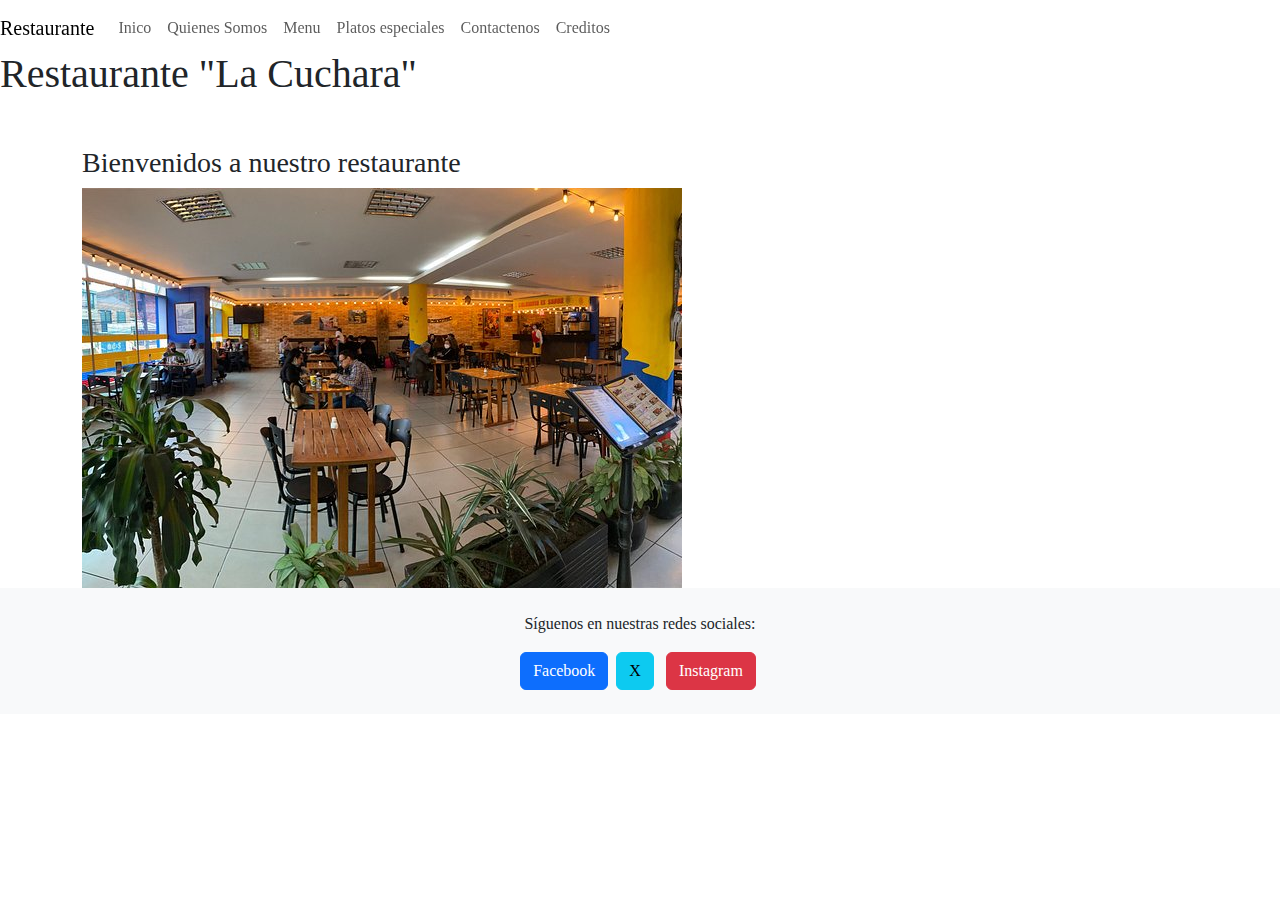
<file: index.html>
<!doctype html>
<html lang="en">
  <head>
    <meta charset="utf-8">
    <meta name="viewport" content="width=device-width, initial-scale=1">
    <title>Restaurante "La Cucharita"</title>
    <link href="https://cdn.jsdelivr.net/npm/bootstrap@5.3.3/dist/css/bootstrap.min.css" rel="stylesheet" integrity="sha384-QWTKZyjpPEjISv5WaRU9OFeRpok6YctnYmDr5pNlyT2bRjXh0JMhjY6hW+ALEwIH" crossorigin="anonymous">
    <link rel="stylesheet" href="css/styles.css">
  </head>
  <body>
    <h1>Restaurante "La Cuchara"</h1>
    <nav class="navbar navbar-expand-lg navbar-ligth bg-ligth">
        <a class="navbar-brand" href="#">Restaurante</a>
        <div class="collapse navbar-collapse" id="navbarNav">
            <ul class="navbar-nav">
                <li class="nav-item"><a class="nav-link" href="index.html">Inico</a></li>
                <li class="nav-item"><a class="nav-link" href="quienes_somo.html">Quienes Somos</a></li>
                <li class="nav-item"><a class="nav-link" href="menu.html">Menu</a></li>
                <li class="nav-item"><a class="nav-link" href="ofertas.html">Platos especiales</a></li>
                <li class="nav-item"><a class="nav-link" href="contactenos.html">Contactenos</a></li>
                <li class="nav-item"><a class="nav-link" href="creditos.html">Creditos</a></li>
            </ul>
        </div>
    </nav>
    <div class="container mt-5">
        <h3>Bienvenidos a nuestro restaurante</h3>
        <img src="img/restaurante.jpg" class="ing-fluid" alt="Restaurante">
    </div>
    <script src="https://cdn.jsdelivr.net/npm/bootstrap@5.3.3/dist/js/bootstrap.bundle.min.js" integrity="sha384-YvpcrYf0tY3lHB60NNkmXc5s9fDVZLESaAA55NDzOxhy9GkcIdslK1eN7N6jIeHz" crossorigin="anonymous"></script>
    <footer class="bg-light text-center py-4">
      <p>Síguenos en nuestras redes sociales:</p> 
      <a href="https://www.facebook.com/share/cLg9q3ow89sKMF9E/?mibextid=qi2Omg" class="btn btn-primary ax-1" target="_blank">Facebook</a> 
      <a href="https://x.com/_LA_CUCHARA_?t=zEc7ssYfNkzHrk-cmvvRew&s=08" class="btn btn-info mx-1" target="blank">X</a>
      <a href="https://www.instagram.com/lacuchara_restaurant?igsh=MW5uNmcxMnk2emFqdQ==" class="btn btn-danger mx-1" target="blank">Instagram</a>
  </footer>
  </body>
</html>
</file>
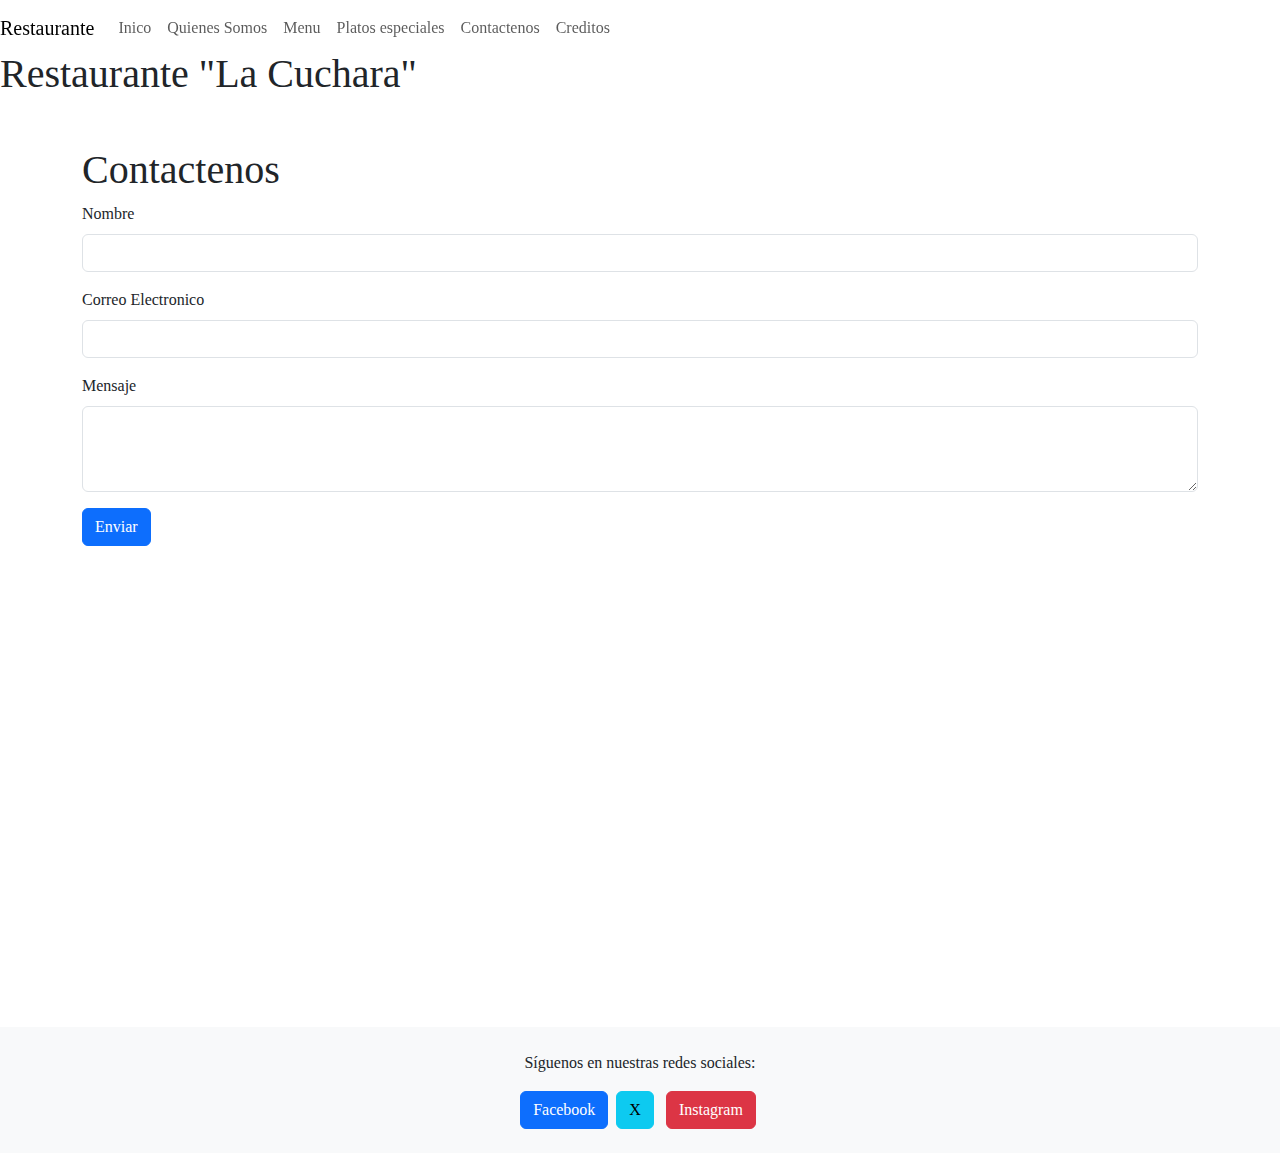
<file: contactenos.html>
<!doctype html>
<html lang="en">
  <head>
    <meta charset="utf-8">
    <meta name="viewport" content="width=device-width, initial-scale=1">
    <title>Restaurante "La cucharita"</title>
    <link href="https://cdn.jsdelivr.net/npm/bootstrap@5.3.3/dist/css/bootstrap.min.css" rel="stylesheet" integrity="sha384-QWTKZyjpPEjISv5WaRU9OFeRpok6YctnYmDr5pNlyT2bRjXh0JMhjY6hW+ALEwIH" crossorigin="anonymous">
    <link rel="stylesheet" href="css/styles.css">
  </head>
  <body>
    <h1>Restaurante "La Cuchara"</h1>
    <nav class="navbar navbar-expand-lg navbar-ligth bg-ligth">
        <a class="navbar-brand" href="#">Restaurante</a>
        <div class="collapse navbar-collapse" id="navbarNav">
            <ul class="navbar-nav">
                <li class="nav-item"><a class="nav-link" href="index.html">Inico</a></li>
                <li class="nav-item"><a class="nav-link" href="quienes_somo.html">Quienes Somos</a></li>
                <li class="nav-item"><a class="nav-link" href="menu.html">Menu</a></li>
                <li class="nav-item"><a class="nav-link" href="ofertas.html">Platos especiales</a></li>
                <li class="nav-item"><a class="nav-link" href="contactenos.html">Contactenos</a></li>
                <li class="nav-item"><a class="nav-link" href="creditos.html">Creditos</a></li>
            </ul>
        </div>
    </nav>

    <div class="container mt-5">
        <h1>Contactenos</h1>
        <form>
            <div class="mb-3">
                <label for="nombre" class="form-label">Nombre</label>
                <input type="text" class="form-control" id="nombre" required>
            </div>
            <div class="mb-3">
              <label for="correo" class="form-label">Correo Electronico</label>
              <input type="email" class="form-control" id="correo" required>
            </div>
            <div class="mb-3">
              <label for="mensaje" class="form-label">Mensaje</label>
              <textarea class="form-control" id="mensaje" rows="3" required></textarea>
            </div>
            <button type="submit" class="btn btn-primary">Enviar</button>
        </form>
        <br>
        <iframe src="https://www.google.com/maps/embed?pb=!4v1724877957796!6m8!1m7!1sxtq1nAXAP0CB_Gia30Mbxw!2m2!1d4.716306205566612!2d-74.05759329323786!3f81.05092391964172!4f-8.083104812273717!5f0.7820865974627469" width="600" height="450" style="border:0;" allowfullscreen="" loading="lazy" referrerpolicy="no-referrer-when-downgrade">
        </iframe>
    </div>
    <script src="https://cdn.jsdelivr.net/npm/bootstrap@5.3.3/dist/js/bootstrap.bundle.min.js" integrity="sha384-YvpcrYf0tY3lHB60NNkmXc5s9fDVZLESaAA55NDzOxhy9GkcIdslK1eN7N6jIeHz" crossorigin="anonymous"></script>
  </body>
  <footer class="bg-light text-center py-4">
    <p>Síguenos en nuestras redes sociales:</p> 
    <a href="https://www.facebook.com/share/cLg9q3ow89sKMF9E/?mibextid=qi2Omg" class="btn btn-primary ax-1" target="_blank">Facebook</a> 
    <a href="https://x.com/_LA_CUCHARA_?t=zEc7ssYfNkzHrk-cmvvRew&s=08" class="btn btn-info mx-1" target="blank">X</a>
    <a href="https://www.instagram.com/lacuchara_restaurant?igsh=MW5uNmcxMnk2emFqdQ==" class="btn btn-danger mx-1" target="blank">Instagram</a>
    </footer>
</html>
</file>
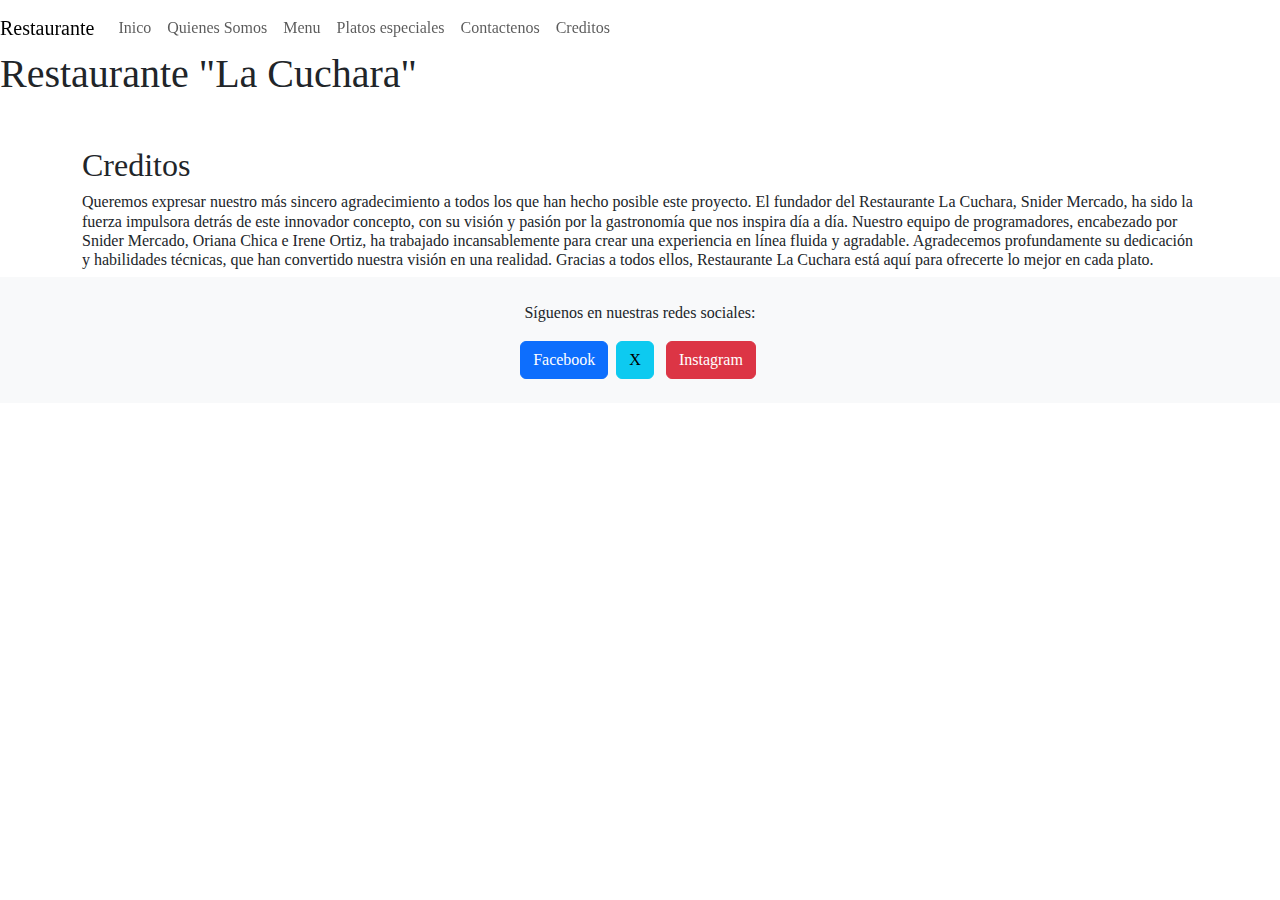
<file: creditos.html>
<!doctype html>
<html lang="en">
  <head>
    <meta charset="utf-8">
    <meta name="viewport" content="width=device-width, initial-scale=1">
    <title>Restaurante "La Cucharita"</title>
    <link href="https://cdn.jsdelivr.net/npm/bootstrap@5.3.3/dist/css/bootstrap.min.css" rel="stylesheet" integrity="sha384-QWTKZyjpPEjISv5WaRU9OFeRpok6YctnYmDr5pNlyT2bRjXh0JMhjY6hW+ALEwIH" crossorigin="anonymous">
    <link rel="stylesheet" href="css/styles.css">
  </head>
  <body>
    <h1>Restaurante "La Cuchara"</h1>
    <nav class="navbar navbar-expand-lg navbar-ligth bg-ligth">
        <a class="navbar-brand" href="#">Restaurante</a>
        <div class="collapse navbar-collapse" id="navbarNav">
            <ul class="navbar-nav">
                <li class="nav-item"><a class="nav-link" href="index.html">Inico</a></li>
                <li class="nav-item"><a class="nav-link" href="quienes_somo.html">Quienes Somos</a></li>
                <li class="nav-item"><a class="nav-link" href="menu.html">Menu</a></li>
                <li class="nav-item"><a class="nav-link" href="ofertas.html">Platos especiales</a></li>
                <li class="nav-item"><a class="nav-link" href="contactenos.html">Contactenos</a></li>
                <li class="nav-item"><a class="nav-link" href="creditos.html">Creditos</a></li>

            </ul>
        </div>
    </nav>
    <div class="container mt-5">
        <h2>Creditos</h2>
        <h6>
            Queremos expresar nuestro más sincero agradecimiento a todos los que han hecho posible este proyecto. El fundador del Restaurante La Cuchara, Snider Mercado, ha sido la fuerza impulsora detrás de este innovador concepto, con su visión y pasión por la gastronomía que nos inspira día a día. Nuestro equipo de programadores, encabezado por Snider Mercado, Oriana Chica e Irene Ortiz, ha trabajado incansablemente para crear una experiencia en línea fluida y agradable. Agradecemos profundamente su dedicación y habilidades técnicas, que han convertido nuestra visión en una realidad. Gracias a todos ellos, Restaurante La Cuchara está aquí para ofrecerte lo mejor en cada plato.
        </h6>
    </div>
   
    <script src="https://cdn.jsdelivr.net/npm/bootstrap@5.3.3/dist/js/bootstrap.bundle.min.js" integrity="sha384-YvpcrYf0tY3lHB60NNkmXc5s9fDVZLESaAA55NDzOxhy9GkcIdslK1eN7N6jIeHz" crossorigin="anonymous"></script>
    <footer class="bg-light text-center py-4">
      <p>Síguenos en nuestras redes sociales:</p> 
      <a href="https://www.facebook.com/share/cLg9q3ow89sKMF9E/?mibextid=qi2Omg" class="btn btn-primary ax-1" target="_blank">Facebook</a> 
      <a href="https://x.com/_LA_CUCHARA_?t=zEc7ssYfNkzHrk-cmvvRew&s=08" class="btn btn-info mx-1" target="blank">X</a>
      <a href="https://www.instagram.com/lacuchara_restaurant?igsh=MW5uNmcxMnk2emFqdQ==" class="btn btn-danger mx-1" target="blank">Instagram</a>
   </footer>
  </body>
</html>
</file>
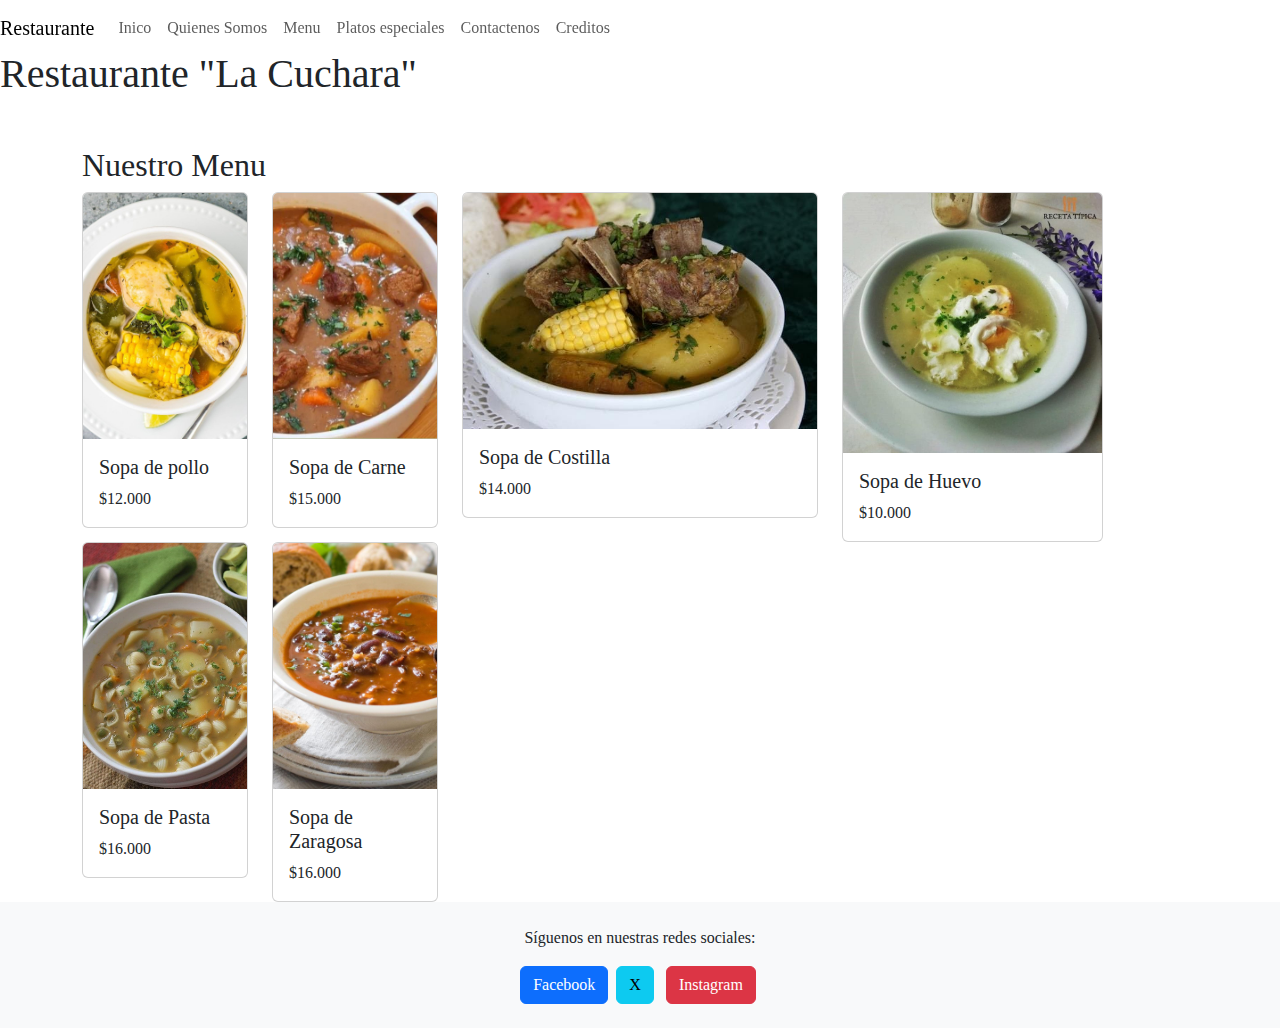
<file: menu.html>
<!doctype html>
<html lang="en">
  <head>
    <meta charset="utf-8">
    <meta name="viewport" content="width=device-width, initial-scale=1">
    <title>Restaurante "La Cucharita"</title>
    <link href="https://cdn.jsdelivr.net/npm/bootstrap@5.3.3/dist/css/bootstrap.min.css" rel="stylesheet" integrity="sha384-QWTKZyjpPEjISv5WaRU9OFeRpok6YctnYmDr5pNlyT2bRjXh0JMhjY6hW+ALEwIH" crossorigin="anonymous">
    <link rel="stylesheet" href="css/styles.css">
  </head>
  <body>
  
    <h1>Restaurante "La Cuchara"</h1>
    <nav class="navbar navbar-expand-lg navbar-ligth bg-ligth">
        <a class="navbar-brand" href="#">Restaurante</a>
        <div class="collapse navbar-collapse" id="navbarNav">
            <ul class="navbar-nav">
                <li class="nav-item"><a class="nav-link" href="index.html">Inico</a></li>
                <li class="nav-item"><a class="nav-link" href="quienes_somo.html">Quienes Somos</a></li>
                <li class="nav-item"><a class="nav-link" href="menu.html">Menu</a></li>
                <li class="nav-item"><a class="nav-link" href="ofertas.html">Platos especiales</a></li>
                <li class="nav-item"><a class="nav-link" href="contactenos.html">Contactenos</a></li>
                <li class="nav-item"><a class="nav-link" href="creditos.html">Creditos</a></li>
            </ul>
        </div>
    </nav>

    <div class="container mt-5">
        <h2>Nuestro Menu</h2>
        <div class="row">
            <div class="col-md-2">
                <div class="card">
                    <img src="img/plato1.jpg" class="card-img-top" alt="1.">
                    <div class="card-body">
                        <h5 class="card-title">Sopa de pollo</h5>
                        <p class="card-text">$12.000</p>
                    </div>
                </div>
            </div>
        
    
        

        <div class="col-md-2">
            <div class="card">
                 <img src="img/plato2.jpg" class="card-img-top" alt="2.">
                   <div class="card-body">
                     <h5 class="card-title">Sopa de Carne</h5>
                      <p class="card-text">$15.000</p>
                  </div>
            </div>
        </div>

    


            <div class="col-md-4">
                <div class="card">
                    <img src="img/plato3.jpg" class="card-img-top" alt="3.">
                    <div class="card-body">
                        <h5 class="card-title">Sopa de Costilla</h5>
                        <p class="card-text">$14.000</p>
                    </div>
                </div>
            </div>
        
    


        
        
            <div class="col-md-3">
                <div class="card">
                    <img src="img/plato4.jpg" class="card-img-top" alt="4.">
                    <div class="card-body">
                        <h5 class="card-title">Sopa de Huevo</h5>
                        <p class="card-text">$10.000</p>
                    </div>
                </div>
            </div>
        

        
        
            <div class="col-md-2">
                <div class="card">
                    <img src="img/plato5.jpg" class="card-img-top" alt="5.">
                    <div class="card-body">
                        <h5 class="card-title">Sopa de Pasta</h5>
                        <p class="card-text">$16.000</p>
                    </div>
                </div>
            </div>
        
        
        
            <div class="col-md-2">
                <div class="card">
                    <img src="img/plato6.jpg" class="card-img-top" alt="6.">
                    <div class="card-body">
                        <h5 class="card-title">Sopa de Zaragosa</h5>
                        <p class="card-text">$16.000</p>
                    </div>
                </div>
            </div>
    </div>

    </div>
     <script src="https://cdn.jsdelivr.net/npm/bootstrap@5.3.3/dist/js/bootstrap.bundle.min.js" integrity="sha384-YvpcrYf0tY3lHB60NNkmXc5s9fDVZLESaAA55NDzOxhy9GkcIdslK1eN7N6jIeHz" crossorigin="anonymous"></script>
     <footer class="bg-light text-center py-4">
        <p>Síguenos en nuestras redes sociales:</p> 
        <a href="https://www.facebook.com/share/cLg9q3ow89sKMF9E/?mibextid=qi2Omg" class="btn btn-primary ax-1" target="_blank">Facebook</a> 
        <a href="https://x.com/_LA_CUCHARA_?t=zEc7ssYfNkzHrk-cmvvRew&s=08" class="btn btn-info mx-1" target="blank">X</a>
        <a href="https://www.instagram.com/lacuchara_restaurant?igsh=MW5uNmcxMnk2emFqdQ==" class="btn btn-danger mx-1" target="blank">Instagram</a>
     </footer>
  </body>
</html>
</file>
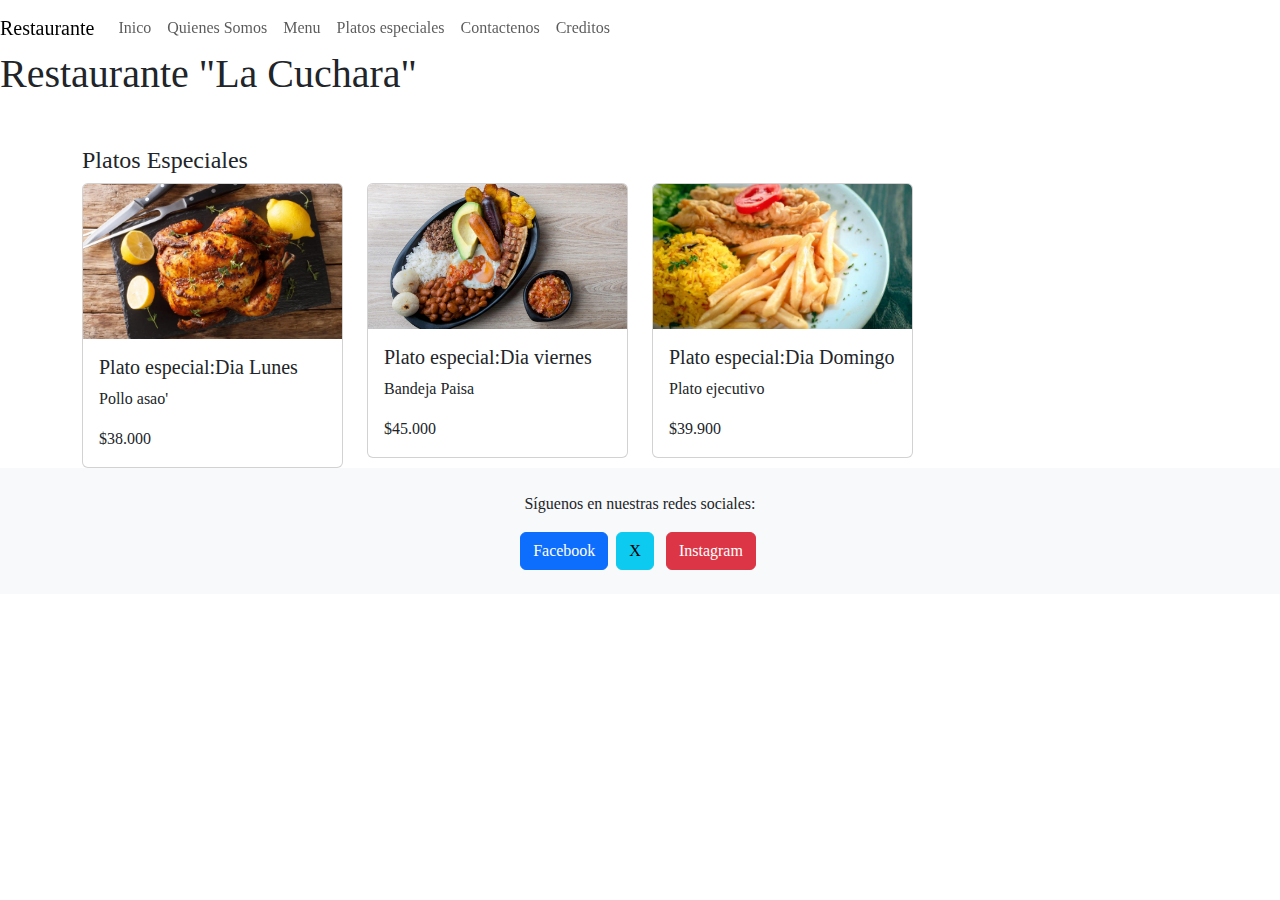
<file: ofertas.html>
<!doctype html>
<html lang="en">
  <head>
    <meta charset="utf-8">
    <meta name="viewport" content="width=device-width, initial-scale=1">
    <title>Restaurante "La Cucharita"</title>
    <link href="https://cdn.jsdelivr.net/npm/bootstrap@5.3.3/dist/css/bootstrap.min.css" rel="stylesheet" integrity="sha384-QWTKZyjpPEjISv5WaRU9OFeRpok6YctnYmDr5pNlyT2bRjXh0JMhjY6hW+ALEwIH" crossorigin="anonymous">
    <link rel="stylesheet" href="css/styles.css">
  </head>
  <body>
    <h1>Restaurante "La Cuchara"</h1>
    <nav class="navbar navbar-expand-lg navbar-ligth bg-ligth">
        <a class="navbar-brand" href="#">Restaurante</a>
        <div class="collapse navbar-collapse" id="navbarNav">
            <ul class="navbar-nav">
                <li class="nav-item"><a class="nav-link" href="index.html">Inico</a></li>
                <li class="nav-item"><a class="nav-link" href="quienes_somo.html">Quienes Somos</a></li>
                <li class="nav-item"><a class="nav-link" href="menu.html">Menu</a></li>
                <li class="nav-item"><a class="nav-link" href="ofertas.html">Platos especiales</a></li>
                <li class="nav-item"><a class="nav-link" href="contactenos.html">Contactenos</a></li>
                <li class="nav-item"><a class="nav-link" href="creditos.html">Creditos</a></li>
            </ul>
        </div>
    </nav>
    <div  class="container mt-5">
        
            <h4>Platos Especiales</h4>
            <div class="row">
                <div class="col-md-3">
                    <div class="card">
                        <img src="img/pa.img" class="card-img-top" alt="1.">
                        <div class="card-body">
                            <h5 class="card-title">Plato especial:Dia Lunes</h5>
                            <p class="card-text">Pollo asao'</p>
                            <p class="card-text">$38.000</p>
                        </div>
                    </div>
                </div>
            
        
    

                <div class="col-md-3">
                    <div class="card">
                        <img src="img/bp.jpg" class="card-img-top" alt="1.">
                        <div class="card-body">
                            <h5 class="card-title">Plato especial:Dia viernes</h5>
                            <p class="card-text">Bandeja Paisa</p>
                            <p class="card-text">$45.000</p>
                        </div>
                    </div>
                </div>

                <div class="col-md-3">
                    <div class="card">
                        <img src="img/ae.jpg" class="card-img-top" alt="1.">
                        <div class="card-body">
                            <h5 class="card-title">Plato especial:Dia Domingo</h5>
                            <p class="card-text">Plato ejecutivo</p>
                            <p class="card-text">$39.900</p>
                        </div>
                    </div>
                </div>
                </div>
            
        
    </div>
    <script src="https://cdn.jsdelivr.net/npm/bootstrap@5.3.3/dist/js/bootstrap.bundle.min.js" integrity="sha384-YvpcrYf0tY3lHB60NNkmXc5s9fDVZLESaAA55NDzOxhy9GkcIdslK1eN7N6jIeHz" crossorigin="anonymous"></script>
    <footer class="bg-light text-center py-4">
      <p>Síguenos en nuestras redes sociales:</p> 
      <a href="https://www.facebook.com/share/cLg9q3ow89sKMF9E/?mibextid=qi2Omg" class="btn btn-primary ax-1" target="_blank">Facebook</a> 
      <a href="https://x.com/_LA_CUCHARA_?t=zEc7ssYfNkzHrk-cmvvRew&s=08" class="btn btn-info mx-1" target="blank">X</a>
      <a href="https://www.instagram.com/lacuchara_restaurant?igsh=MW5uNmcxMnk2emFqdQ==" class="btn btn-danger mx-1" target="blank">Instagram</a>

        </footer>
  </body>
</html>
</file>
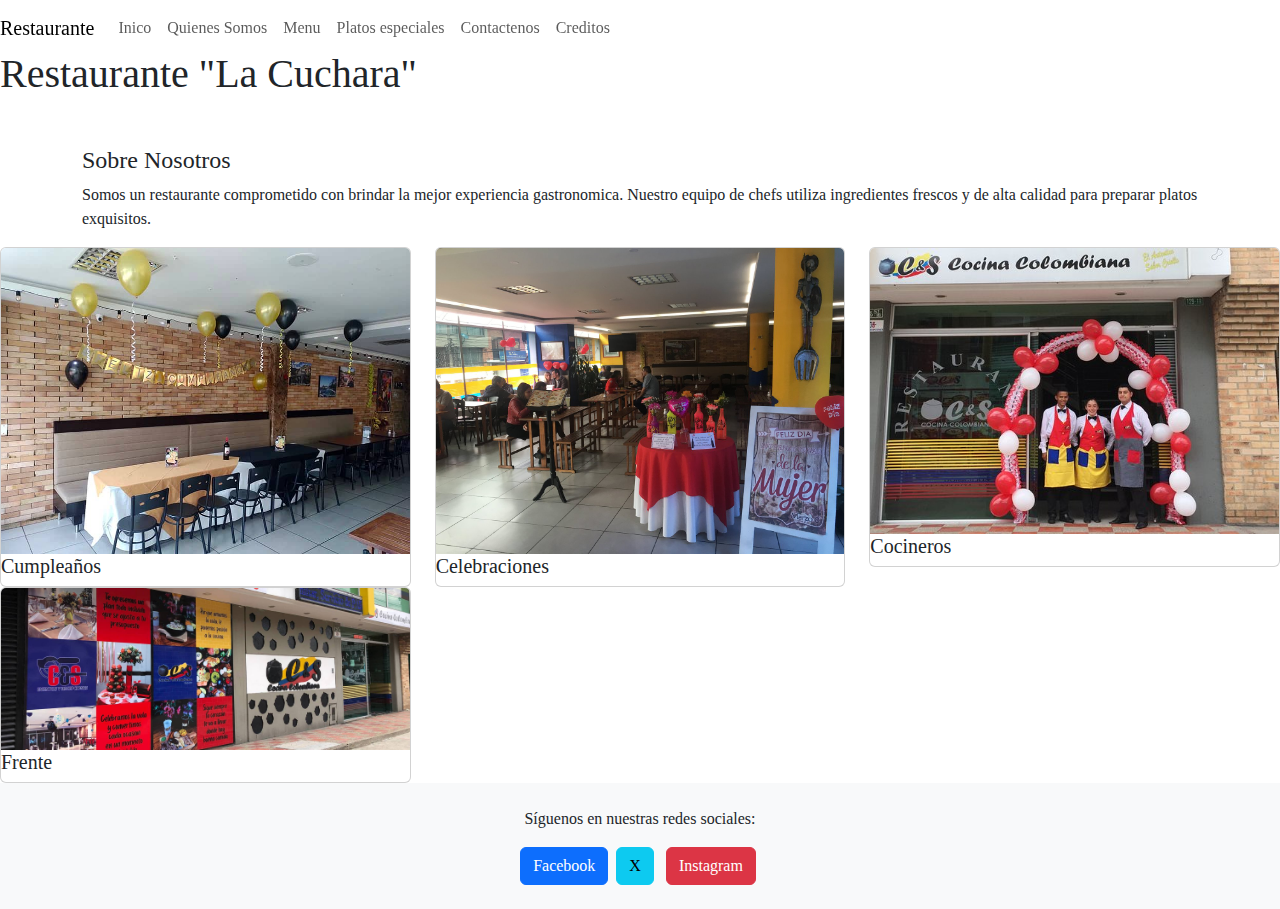
<file: quienes_somo.html>
<!doctype html>
<html lang="en">
  <head>
    <meta charset="utf-8">
    <meta name="viewport" content="width=device-width, initial-scale=1">
    <title>Restaurante "La Cucharita"</title>
    <link href="https://cdn.jsdelivr.net/npm/bootstrap@5.3.3/dist/css/bootstrap.min.css" rel="stylesheet" integrity="sha384-QWTKZyjpPEjISv5WaRU9OFeRpok6YctnYmDr5pNlyT2bRjXh0JMhjY6hW+ALEwIH" crossorigin="anonymous">
    <link rel="stylesheet" href="css/styles.css">
  </head>
  <body>
    <h1>Restaurante "La Cuchara"</h1>
    <nav class="navbar navbar-expand-lg navbar-ligth bg-ligth">
        <a class="navbar-brand" href="#">Restaurante</a>
        <div class="collapse navbar-collapse" id="navbarNav">
            <ul class="navbar-nav">
                <li class="nav-item"><a class="nav-link" href="index.html">Inico</a></li>
                <li class="nav-item"><a class="nav-link" href="quienes_somo.html">Quienes Somos</a></li>
                <li class="nav-item"><a class="nav-link" href="menu.html">Menu</a></li>
                <li class="nav-item"><a class="nav-link" href="ofertas.html">Platos especiales</a></li>
                <li class="nav-item"><a class="nav-link" href="contactenos.html">Contactenos</a></li>
                <li class="nav-item"><a class="nav-link" href="creditos.html">Creditos</a></li>
            </ul>
        </div>
    </nav>

    <div class="container mt-5">
      <h4>Sobre Nosotros</h4>
      <p>Somos un restaurante comprometido con brindar la mejor experiencia gastronomica. Nuestro equipo de chefs utiliza ingredientes frescos y de alta calidad para preparar platos exquisitos.</p>

    </div>
    <script src="https://cdn.jsdelivr.net/npm/bootstrap@5.3.3/dist/js/bootstrap.bundle.min.js" integrity="sha384-YvpcrYf0tY3lHB60NNkmXc5s9fDVZLESaAA55NDzOxhy9GkcIdslK1eN7N6jIeHz" crossorigin="anonymous"></script>

  </body>
  <v class="row">
    <div class="col-md-4">
      <div class="card">
          <img src="img/cumpleaños.jpg" class="card-img-top" alt="Frente">
          <div class="carb-body">
              <h5 class="card-title">Cumpleaños</h>
            </div>
          </div>
      </div>
      <div class="col-md-4">
        <div class="card">
            <img src="img/celebraciones.jpg" class="card-img-top" alt="Dentro">
            <div class="carb-body">
                <h5 class="card-title">Celebraciones</h>
              </div>
            </div>
        </div>
        <div class="col-md-4">
          <div class="card">
              <img src="img/cocineros.jpg" class="card-img-top" alt="Barra">
              <div class="carb-body">
                  <h5 class="card-title">Cocineros</h5>
                </div>
              </div>
          </div>        
        <div class="col-md-4">
            <div class="card">
                <img src="img/frente.jpg" class="card-img-top" alt="Vista">
                <div class="carb-body">
                    <h5 class="card-title">Frente</h5>
                  </div>
                </div>
            </div>
  <footer class="bg-light text-center py-4">
    
    <p>Síguenos en nuestras redes sociales:</p> 
    <a href="https://www.facebook.com/share/cLg9q3ow89sKMF9E/?mibextid=qi2Omg" class="btn btn-primary ax-1" target="_blank">Facebook</a> 
    <a href="https://x.com/_LA_CUCHARA_?t=zEc7ssYfNkzHrk-cmvvRew&s=08" class="btn btn-info mx-1" target="blank">X</a>
    <a href="https://www.instagram.com/lacuchara_restaurant?igsh=MW5uNmcxMnk2emFqdQ==" class="btn btn-danger mx-1" target="blank">Instagram</a>
</footer>
</html>
</file>
<file: css/styles.css>
body {
    font-family: Georgia, 'Times New Roman', Times, serif
}

.navbar {
    margin: bottom 40px;
}

.navbar { position: fixed;
    z-index: 1000; 
    width: 100%;
    top: 0;
} 

body { 
    padding-top: 50px; /*ajustar texto segun el tamaño de la barra*/
}
</file>
